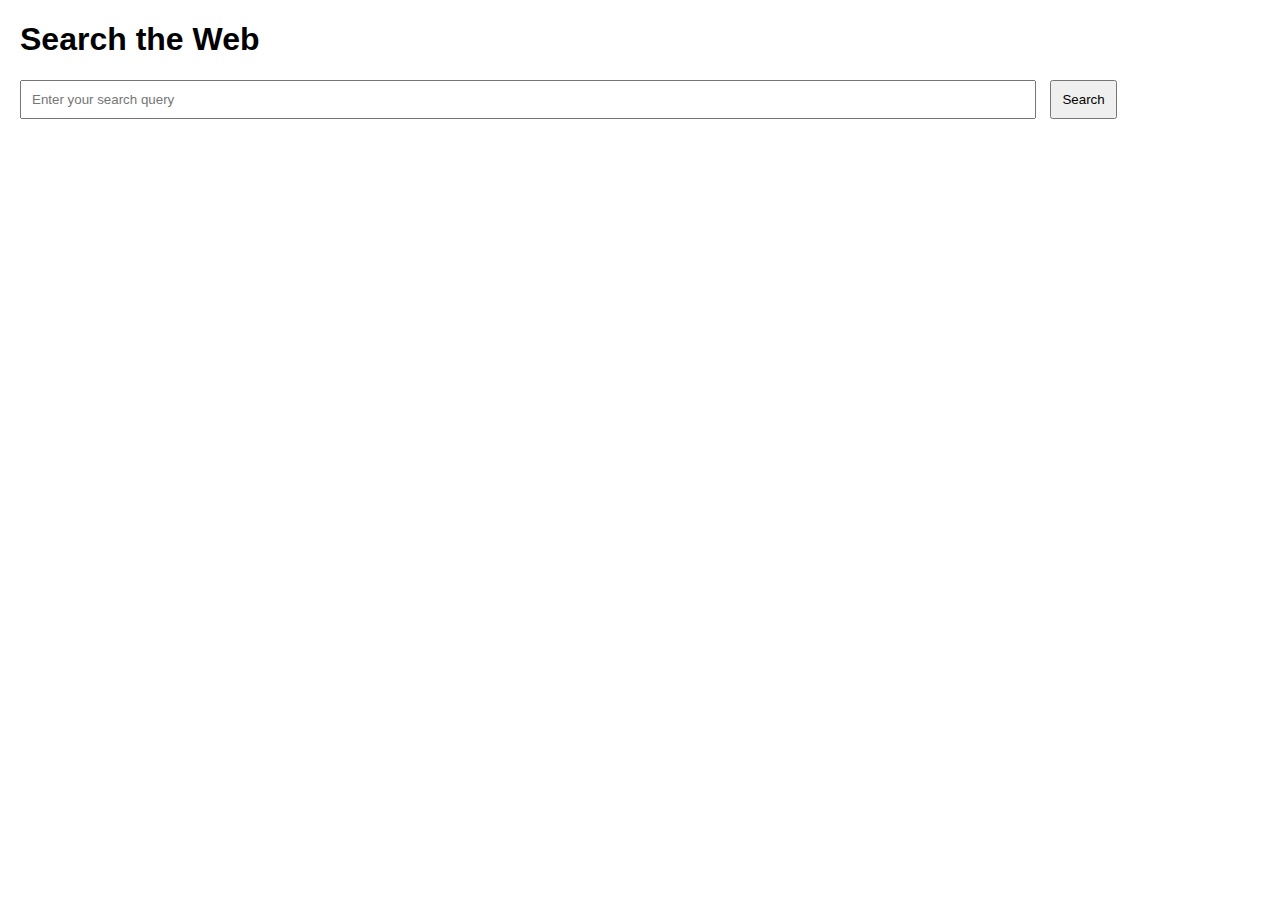
<file: apps/chrome-app/popup.html>
<!DOCTYPE html>
<html lang="en">
<head>
    <meta charset="UTF-8">
    <meta name="viewport" content="width=device-width, initial-scale=1.0">
    <title>Chrome App Search</title>
    <style>
        body {
            font-family: Arial, sans-serif;
            margin: 20px;
        }
        input {
            width: 80%;
            padding: 10px;
            margin-right: 10px;
        }
        button {
            padding: 10px;
        }
    </style>
</head>
<body>
    <h1>Search the Web</h1>
    <div>
        <input type="text" id="search-input" placeholder="Enter your search query">
        <button id="search-button">Search</button>
    </div>
    <script src="app.js"></script>
</body>
</html>
</file>
